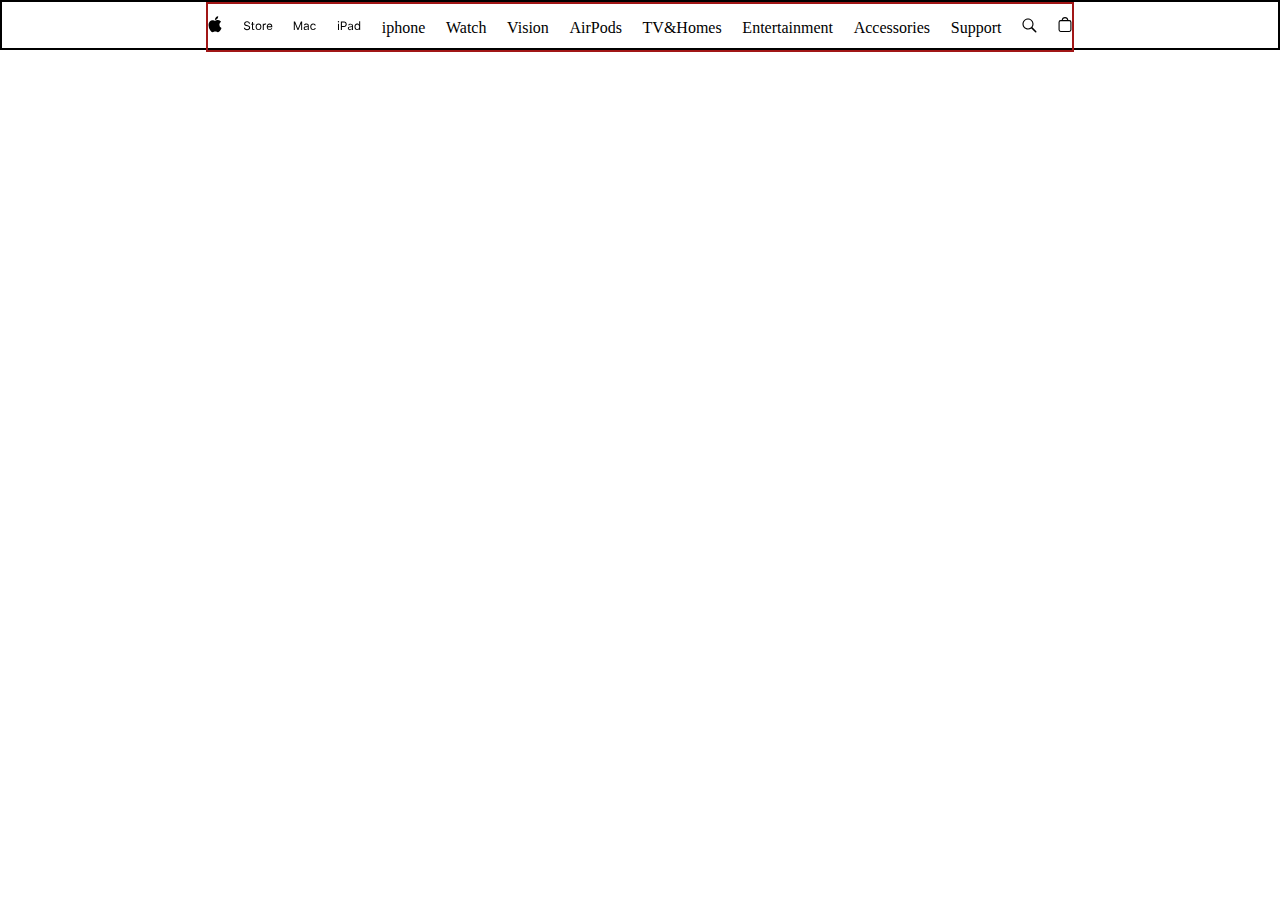
<file: apple webpage/index.html>
<!DOCTYPE html>
<html lang="en">

<head>
    <meta charset="UTF-8">
    <meta name="viewport" content="width=device-width, initial-scale=1.0">
    <title>Webpage</title>
    <link rel="stylesheet" href="./main.css">
</head>

<body>
    <div id="nav">
        <nav id="sub-nav">
            <ol>
                <li><svg height=" 44" viewBox="0 0 14 44" width="14" xmlns="http://www.w3.org/2000/svg">
            <path
                d="m13.0729 17.6825a3.61 3.61 0 0 0 -1.7248 3.0365 3.5132 3.5132 0 0 0 2.1379 3.2223 8.394 8.394 0 0 1 -1.0948 2.2618c-.6816.9812-1.3943 1.9623-2.4787 1.9623s-1.3633-.63-2.613-.63c-1.2187 0-1.6525.6507-2.644.6507s-1.6834-.9089-2.4787-2.0243a9.7842 9.7842 0 0 1 -1.6628-5.2776c0-3.0984 2.014-4.7405 3.9969-4.7405 1.0535 0 1.9314.6919 2.5924.6919.63 0 1.6112-.7333 2.8092-.7333a3.7579 3.7579 0 0 1 3.1604 1.5802zm-3.7284-2.8918a3.5615 3.5615 0 0 0 .8469-2.22 1.5353 1.5353 0 0 0 -.031-.32 3.5686 3.5686 0 0 0 -2.3445 1.2084 3.4629 3.4629 0 0 0 -.8779 2.1585 1.419 1.419 0 0 0 .031.2892 1.19 1.19 0 0 0 .2169.0207 3.0935 3.0935 0 0 0 2.1586-1.1368z">
            </path></svg></li>
            <li><svg height="44" viewBox="0 0 30 44" width="30" xmlns="http://www.w3.org/2000/svg">
                    <path
                        d="m26.5679 20.4629c1.002 0 1.67.738 1.693 1.857h-3.48c.076-1.119.779-1.857 1.787-1.857zm2.754 2.672v-.387c0-1.963-1.037-3.176-2.742-3.176-1.735 0-2.848 1.289-2.848 3.276 0 1.998 1.096 3.263 2.848 3.263 1.383 0 2.367-.668 2.66-1.746h-1.008c-.264.557-.814.856-1.629.856-1.072 0-1.769-.791-1.822-2.039v-.047zm-9.547-3.451h.96v.937h.094c.188-.615.914-1.049 1.752-1.049.164 0 .375.012.504.03v1.007c-.082-.023-.445-.058-.644-.058-.961 0-1.659 1.098-1.659 1.535v3.914h-1.007zm-4.27 5.519c-1.195 0-1.869-.867-1.869-2.361 0-1.5.674-2.361 1.869-2.361 1.196 0 1.87.861 1.87 2.361 0 1.494-.674 2.361-1.87 2.361zm0-5.631c-1.798 0-2.912 1.237-2.912 3.27 0 2.027 1.114 3.269 2.912 3.269 1.799 0 2.913-1.242 2.913-3.269 0-2.033-1.114-3.27-2.913-3.27zm-5.478-1.475v1.635h1.407v.843h-1.407v3.575c0 .744.282 1.06.938 1.06.182 0 .281-.006.469-.023v.849c-.199.035-.393.059-.592.059-1.301 0-1.822-.481-1.822-1.688v-3.832h-1.02v-.843h1.02v-1.635zm-8.103 5.694c.129.885.973 1.447 2.174 1.447 1.137 0 1.975-.615 1.975-1.453 0-.72-.527-1.177-1.693-1.47l-1.084-.282c-1.53-.386-2.192-1.078-2.192-2.279 0-1.436 1.201-2.408 2.988-2.408 1.635 0 2.854.972 2.942 2.338h-1.061c-.146-.867-.861-1.383-1.916-1.383-1.125 0-1.869.562-1.869 1.418 0 .662.463 1.043 1.629 1.342l.885.234c1.752.439 2.455 1.119 2.455 2.361 0 1.553-1.225 2.543-3.158 2.543-1.793 0-3.03-.949-3.141-2.408z">
                    </path>
                </svg></li>
            <li><svg height="44" viewBox="0 0 23 44" width="23" xmlns="http://www.w3.org/2000/svg">
                    <path
                        d="m8.1558 25.9987v-6.457h-.0703l-2.666 6.457h-.8907l-2.666-6.457h-.0703v6.457h-.9844v-8.4551h1.2246l2.8945 7.0547h.0938l2.8945-7.0547h1.2246v8.4551zm2.5166-1.7696c0-1.1309.832-1.7812 2.3027-1.8691l1.8223-.1113v-.5742c0-.7793-.4863-1.207-1.4297-1.207-.7559 0-1.2832.2871-1.4238.7852h-1.0195c.1348-1.0137 1.1309-1.6816 2.4785-1.6816 1.541 0 2.4023.791 2.4023 2.1035v4.3242h-.9609v-.9318h-.0938c-.4102.6738-1.1016 1.043-1.9453 1.043-1.2246 0-2.1328-.7266-2.1328-1.8809zm4.125-.5859v-.5801l-1.6992.1113c-.9609.0645-1.3828.3984-1.3828 1.0312 0 .6445.5449 1.0195 1.2773 1.0195 1.0371.0001 1.8047-.6796 1.8047-1.5819zm6.958-2.0273c-.1641-.627-.7207-1.1367-1.6289-1.1367-1.1367 0-1.8516.9082-1.8516 2.3379 0 1.459.7266 2.3848 1.8516 2.3848.8496 0 1.4414-.3926 1.6289-1.1074h1.0195c-.1816 1.1602-1.125 2.0156-2.6426 2.0156-1.7695 0-2.9004-1.2832-2.9004-3.293 0-1.9688 1.125-3.2461 2.8945-3.2461 1.5352 0 2.4727.9199 2.6484 2.0449z">
                    </path>
                </svg></li>
            <li><svg height="44" viewBox="0 0 24 44" width="24" xmlns="http://www.w3.org/2000/svg">
                    <path
                        d="m14.9575 23.7002c0 .902-.768 1.582-1.805 1.582-.732 0-1.277-.375-1.277-1.02 0-.632.422-.966 1.383-1.031l1.699-.111zm-1.395-4.072c-1.347 0-2.343.668-2.478 1.681h1.019c.141-.498.668-.785 1.424-.785.944 0 1.43.428 1.43 1.207v.574l-1.822.112c-1.471.088-2.303.738-2.303 1.869 0 1.154.908 1.881 2.133 1.881.844 0 1.535-.369 1.945-1.043h.094v.931h.961v-4.324c0-1.312-.862-2.103-2.403-2.103zm6.769 5.575c-1.155 0-1.846-.885-1.846-2.361 0-1.471.697-2.362 1.846-2.362 1.142 0 1.857.914 1.857 2.362 0 1.459-.709 2.361-1.857 2.361zm1.834-8.027v3.503h-.088c-.358-.691-1.102-1.107-1.981-1.107-1.605 0-2.654 1.289-2.654 3.27 0 1.986 1.037 3.269 2.654 3.269.873 0 1.623-.416 2.022-1.119h.093v1.008h.961v-8.824zm-15.394 4.869h-1.863v-3.563h1.863c1.225 0 1.899.639 1.899 1.799 0 1.119-.697 1.764-1.899 1.764zm.276-4.5h-3.194v8.455h1.055v-3.018h2.127c1.588 0 2.719-1.119 2.719-2.701 0-1.611-1.108-2.736-2.707-2.736zm-6.064 8.454h1.008v-6.316h-1.008zm-.199-8.237c0-.387.316-.704.703-.704s.703.317.703.704c0 .386-.316.703-.703.703s-.703-.317-.703-.703z">
                    </path>
                </svg></li>
            <li>iphone</li>
            <li>Watch</li>
            <li>Vision</li>
            <li>AirPods</li>
            <li>TV&Homes</li>
            <li>Entertainment</li>
            <li>Accessories</li>
            <li>Support</li>
            <li><svg xmlns="http://www.w3.org/2000/svg" width="15px" height="44px" viewBox="0 0 15 44">
                    <path
                        d="M14.298,27.202l-3.87-3.87c0.701-0.929,1.122-2.081,1.122-3.332c0-3.06-2.489-5.55-5.55-5.55c-3.06,0-5.55,2.49-5.55,5.55 c0,3.061,2.49,5.55,5.55,5.55c1.251,0,2.403-0.421,3.332-1.122l3.87,3.87c0.151,0.151,0.35,0.228,0.548,0.228 s0.396-0.076,0.548-0.228C14.601,27.995,14.601,27.505,14.298,27.202z M1.55,20c0-2.454,1.997-4.45,4.45-4.45 c2.454,0,4.45,1.997,4.45,4.45S8.454,24.45,6,24.45C3.546,24.45,1.55,22.454,1.55,20z">
                    </path>
                </svg></li>
            <li><svg height="44" viewBox="0 0 14 44" width="14" xmlns="http://www.w3.org/2000/svg">
                    <path
                        d="m11.3535 16.0283h-1.0205a3.4229 3.4229 0 0 0 -3.333-2.9648 3.4229 3.4229 0 0 0 -3.333 2.9648h-1.02a2.1184 2.1184 0 0 0 -2.117 2.1162v7.7155a2.1186 2.1186 0 0 0 2.1162 2.1167h8.707a2.1186 2.1186 0 0 0 2.1168-2.1167v-7.7155a2.1184 2.1184 0 0 0 -2.1165-2.1162zm-4.3535-1.8652a2.3169 2.3169 0 0 1 2.2222 1.8652h-4.4444a2.3169 2.3169 0 0 1 2.2222-1.8652zm5.37 11.6969a1.0182 1.0182 0 0 1 -1.0166 1.0171h-8.7069a1.0182 1.0182 0 0 1 -1.0165-1.0171v-7.7155a1.0178 1.0178 0 0 1 1.0166-1.0166h8.707a1.0178 1.0178 0 0 1 1.0164 1.0166z">
                    </path>
                </svg></li>
            </ol>



        </nav>

    </div>

</body>

</html>
</file>
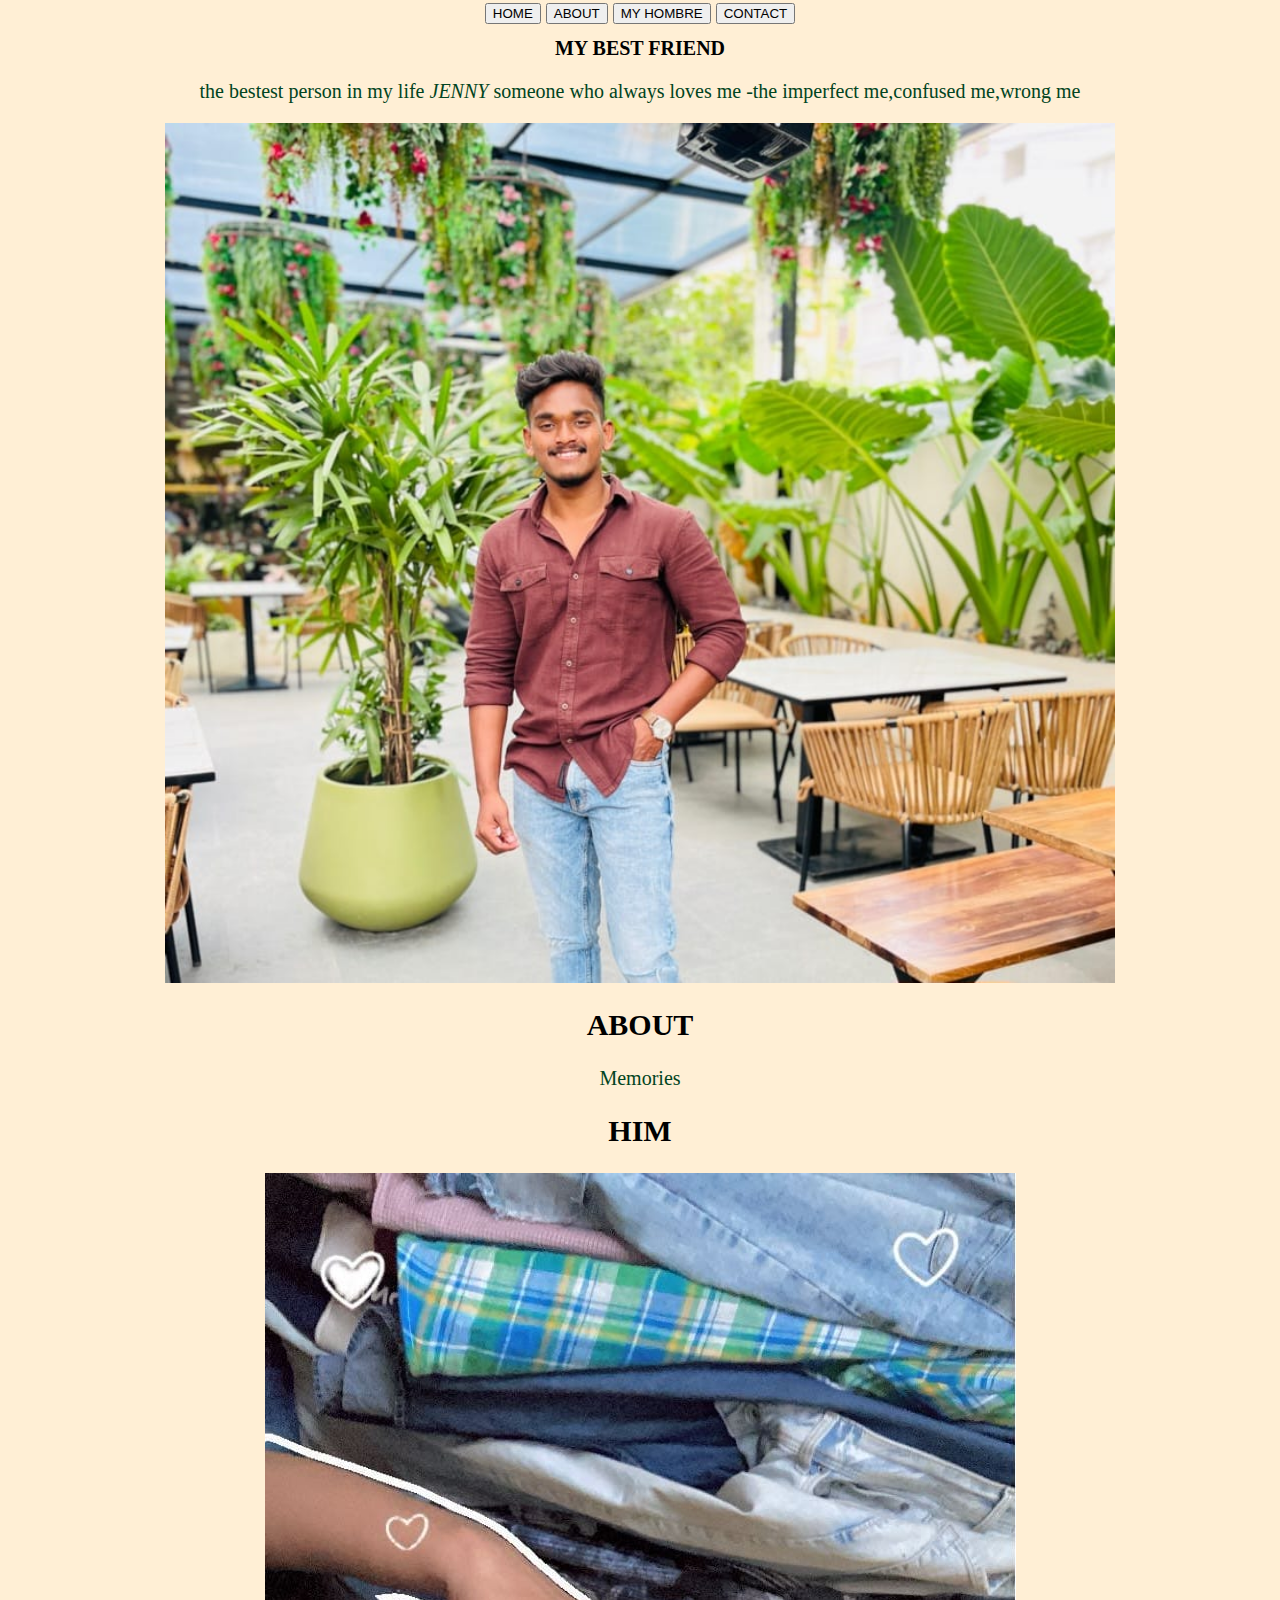
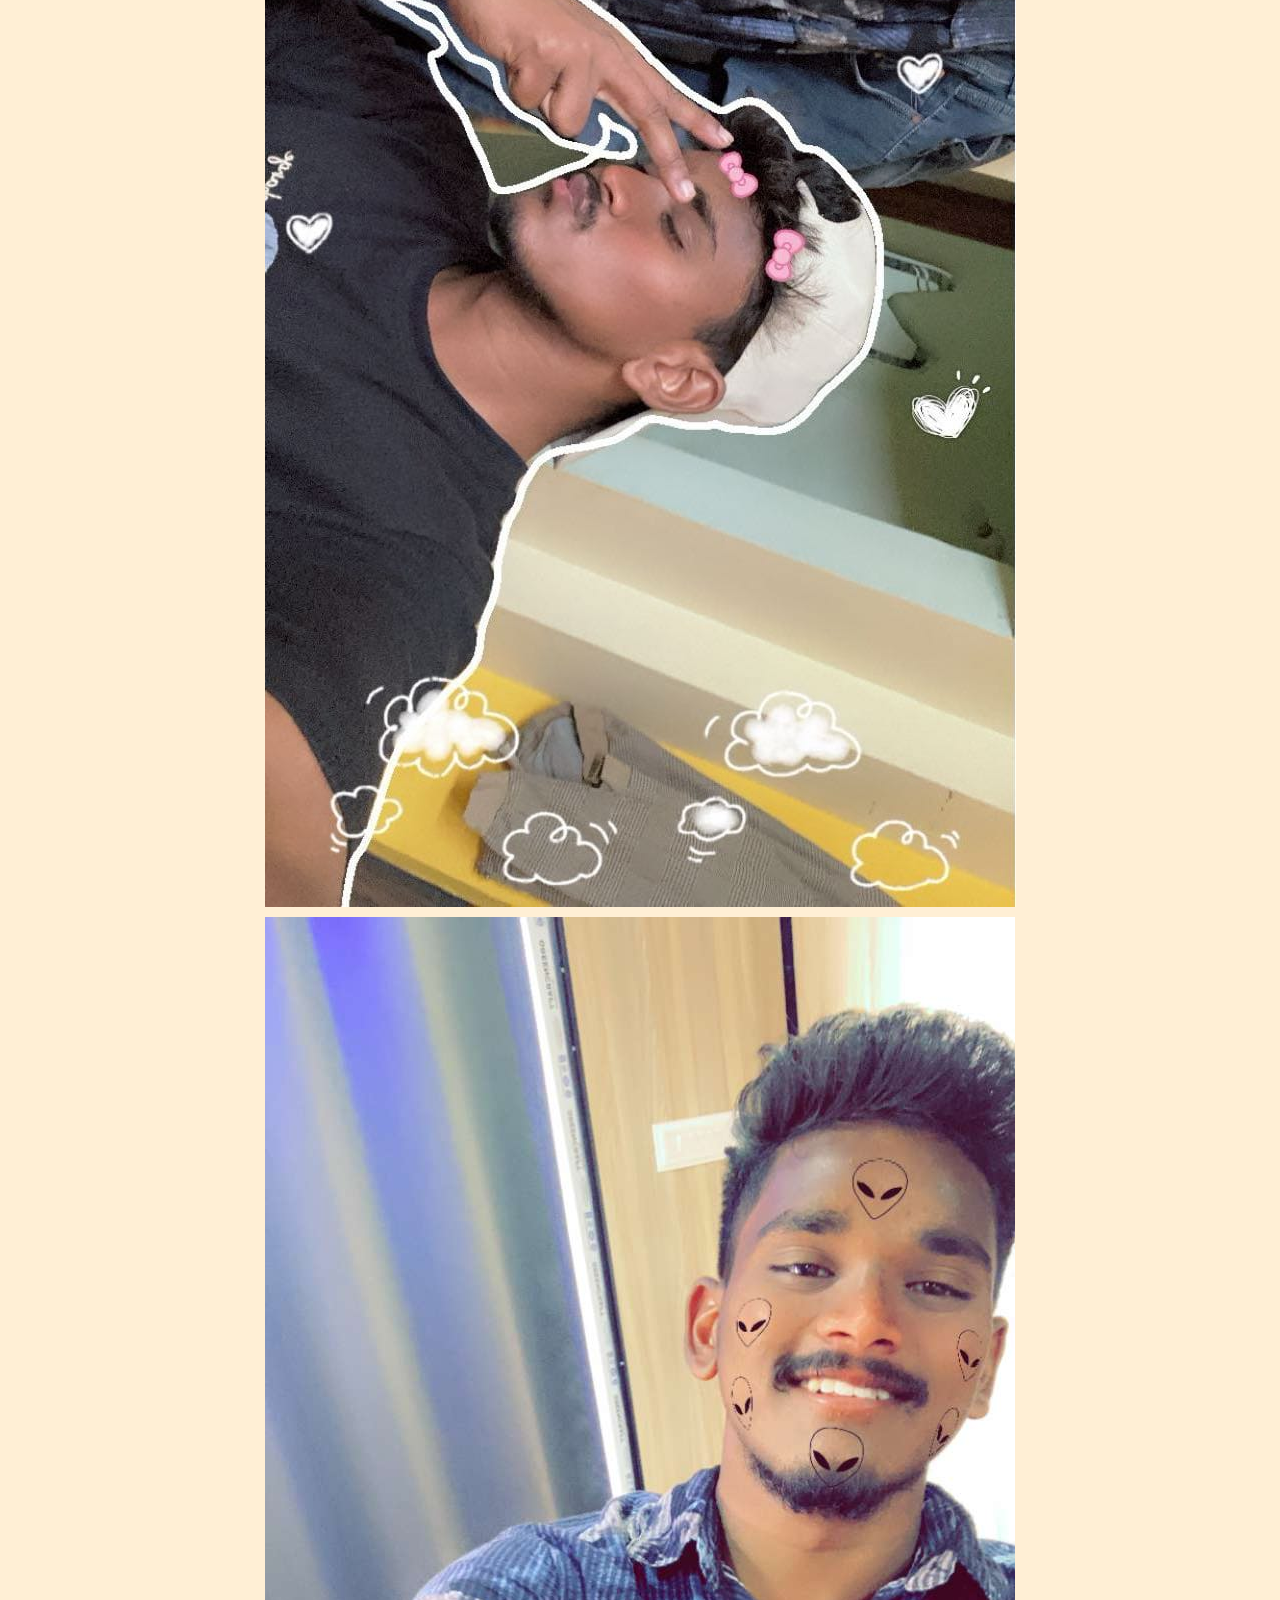
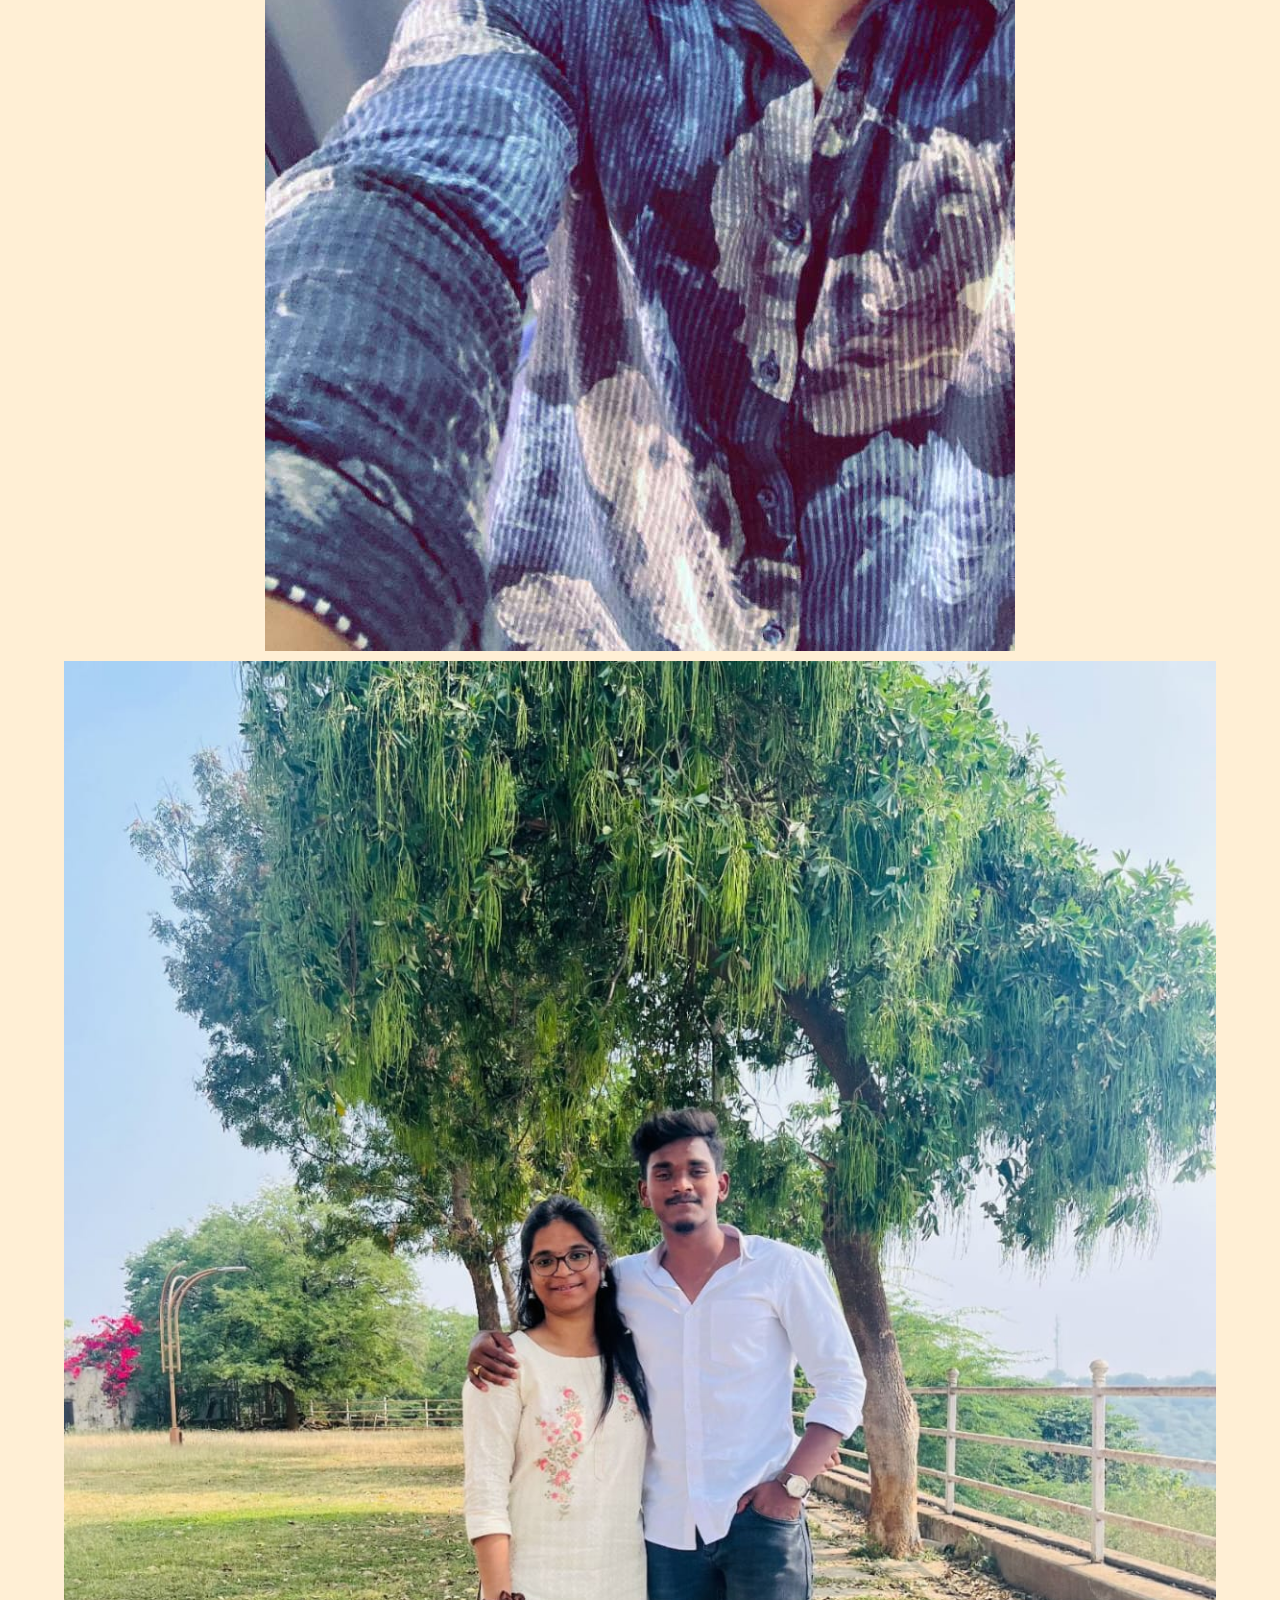
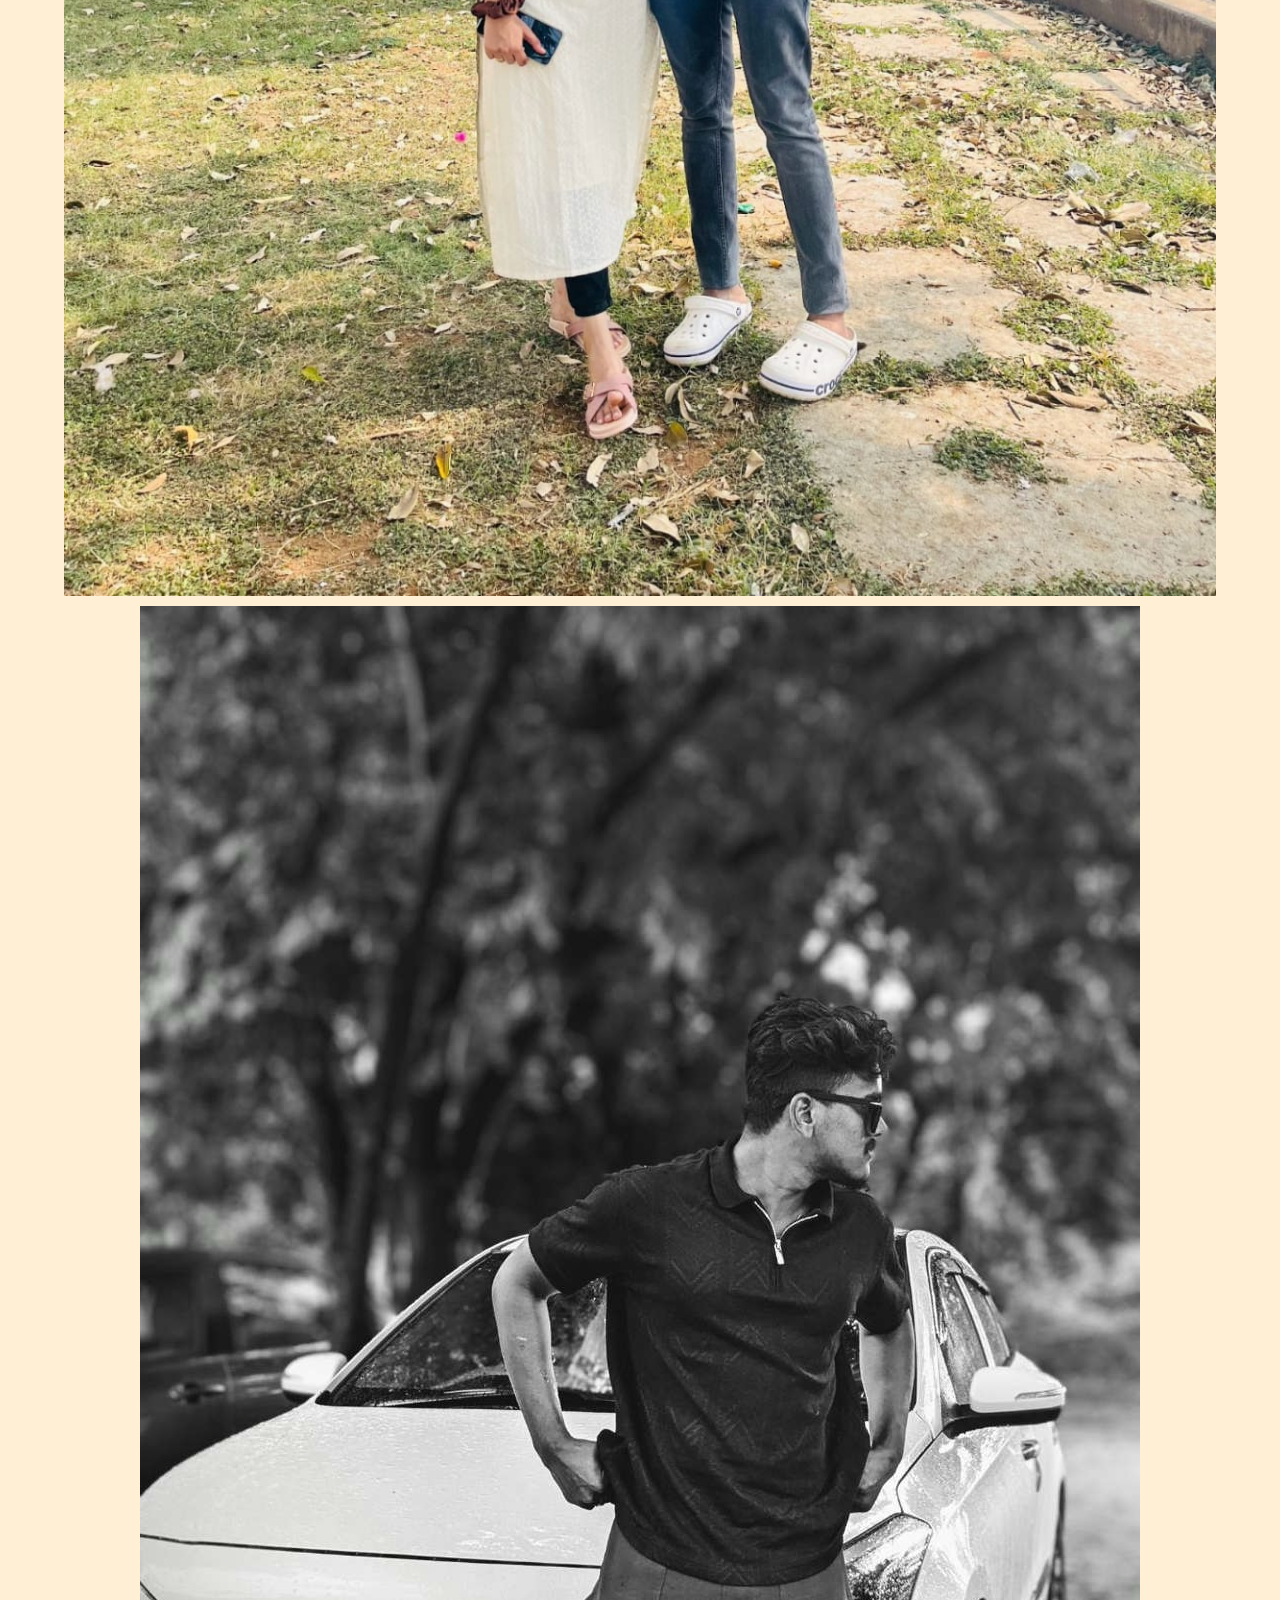
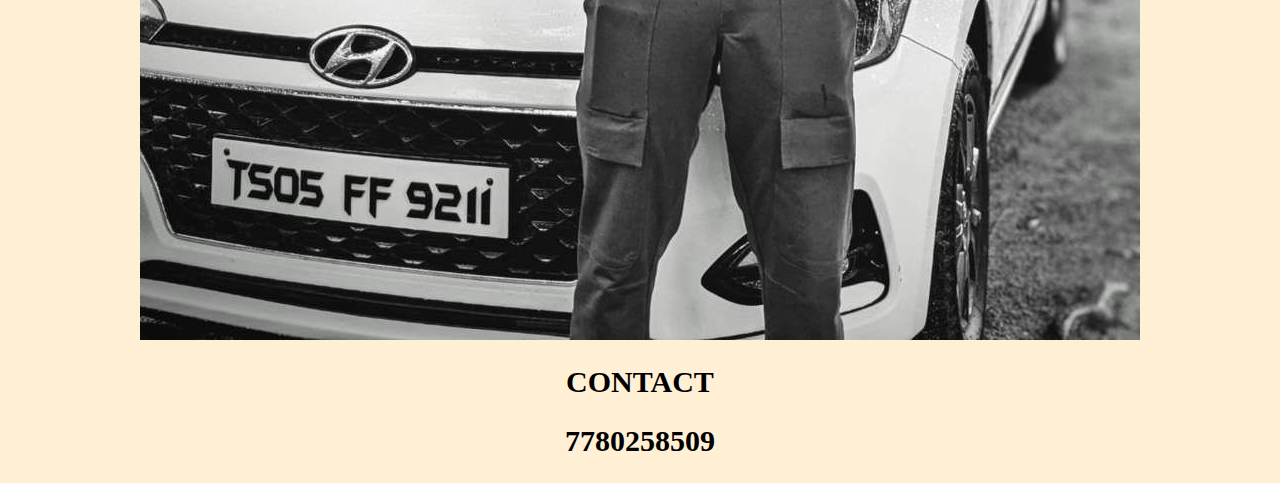
<file: apple webpage/WEBPAGE@/index.html>
<!DOCTYPE html>
<html lang="en">
<head>
    <meta charset="UTF-8">
    <meta name="viewport" content="width=device-width, initial-scale=1.0">
    <title>WEBPAGE</title>
    <link href="styles.css" rel="stylesheet">
</head>
<body>
    <nav>
        <button onclick="scrollToSection('home')">HOME</button>
        <button onclick="scrollToSection('about')">ABOUT</button>
        <button onclick="scrollToSection('myhombre')">MY HOMBRE</button>
        <button onclick="scrollToSection('contact')">CONTACT</button>

    </nav>
    <div id="home" class="section">
    <h1> MY BEST FRIEND</h1>
    <p>the bestest person in my life <i>JENNY</i> someone who always loves me -the imperfect me,confused me,wrong me </p>
    </div>
    <div id="home">
    <img src="images/ume1.jpg" alt="MY BEST " width="950" class="US" onClick="showImageInfo('images/ume1.jpg')">
    </div>
    <div id="about" class="section">
        <h2>ABOUT</h2>
        <p>Memories</p>
    </div>
    <div id="myhombre" class="section">
        <h2>HIM</h2>
        
        <img src="images/1.jpg " alt="Friend 1" class="clickable-image" onclick="showImageInfo('images/1.jpg')">
        <img src="images/2.jpg " alt="Friend 2" class="clickable-image" onclick="showImageInfo('images/2.jpg')">
        <img src="images/3.jpg " alt="Friend 3" class="clickable-image" onclick="showImageInfo('images/3.jpg')">
        <img src="images/4.jpg " alt="Friend 4" class="clickable-image" onclick="showImageInfo('images/4.jpg')">
        
    </div>
    <div id="contact" class="section">
        <h2>CONTACT</h2>
        <h2>7780258509</h2>
        
    </div>
    
    </div>
    <script src="script.js"></script>

    
</body>
</html>
</file>
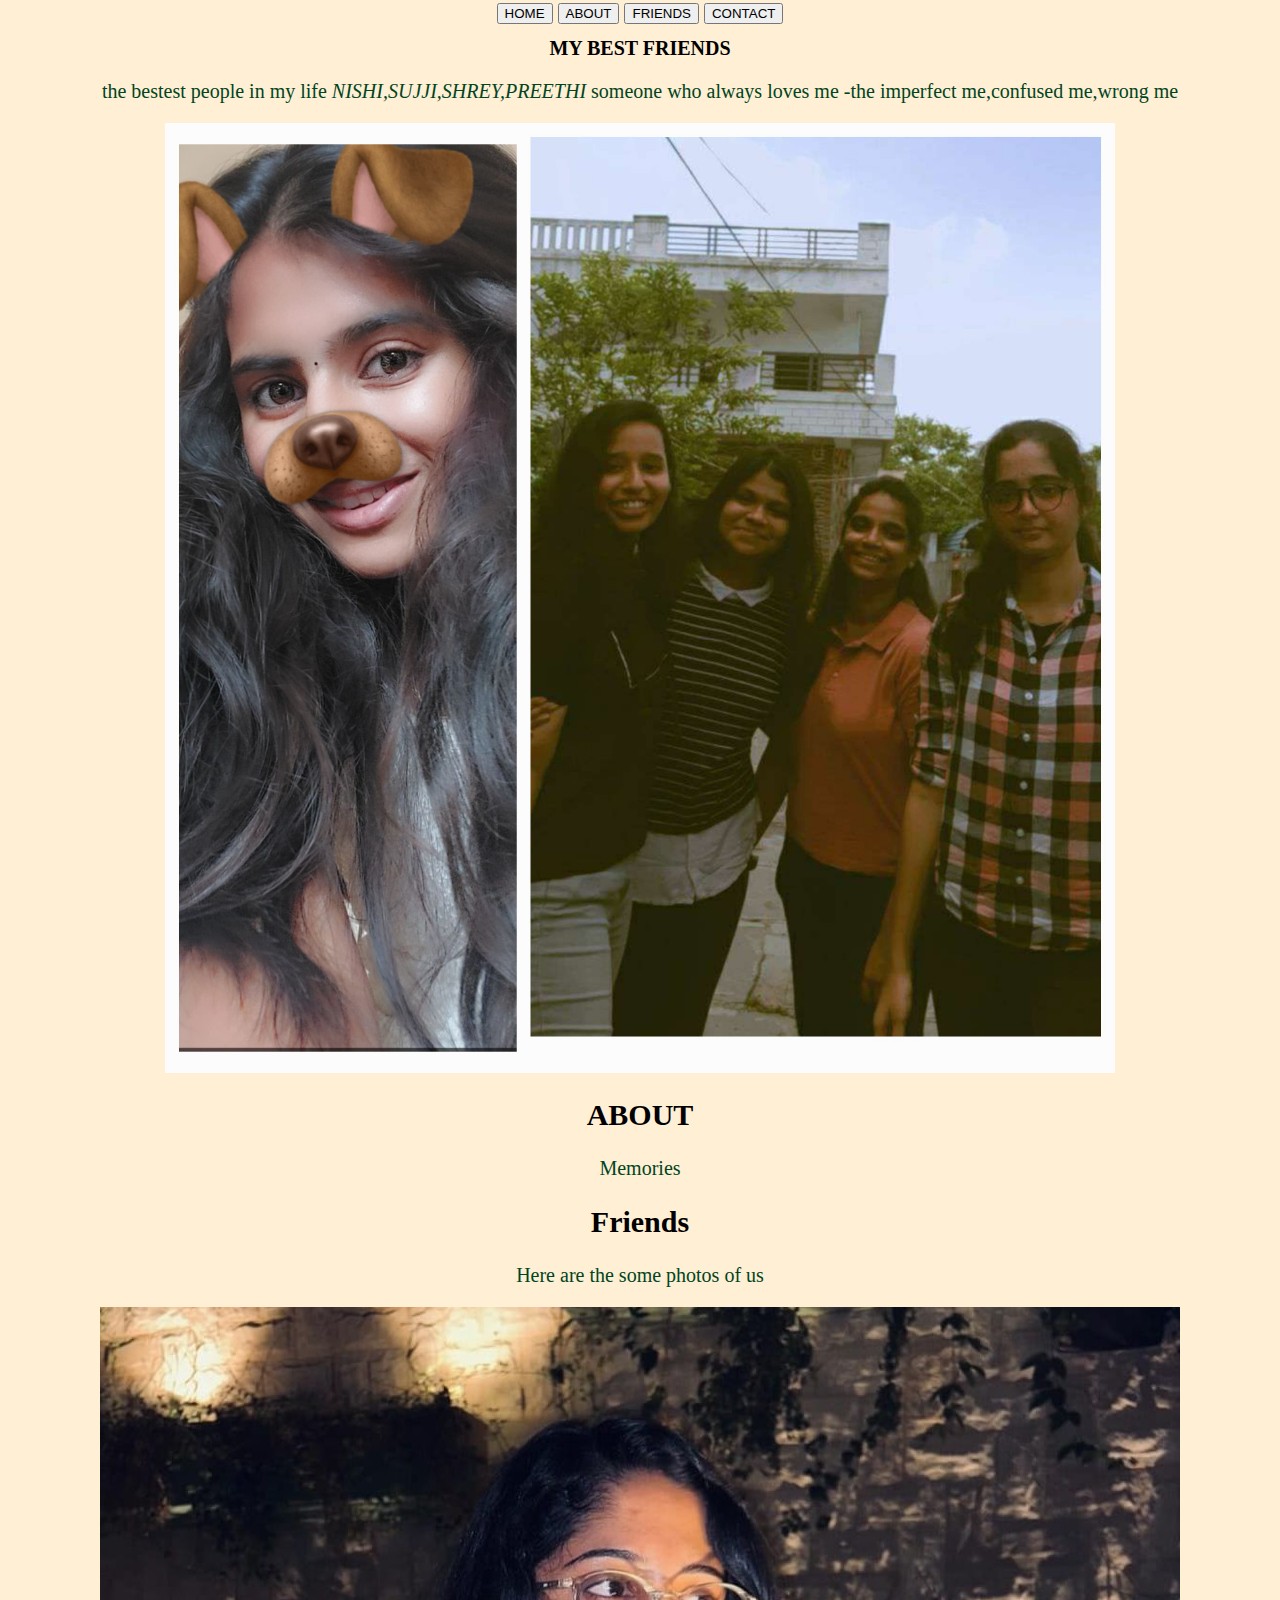
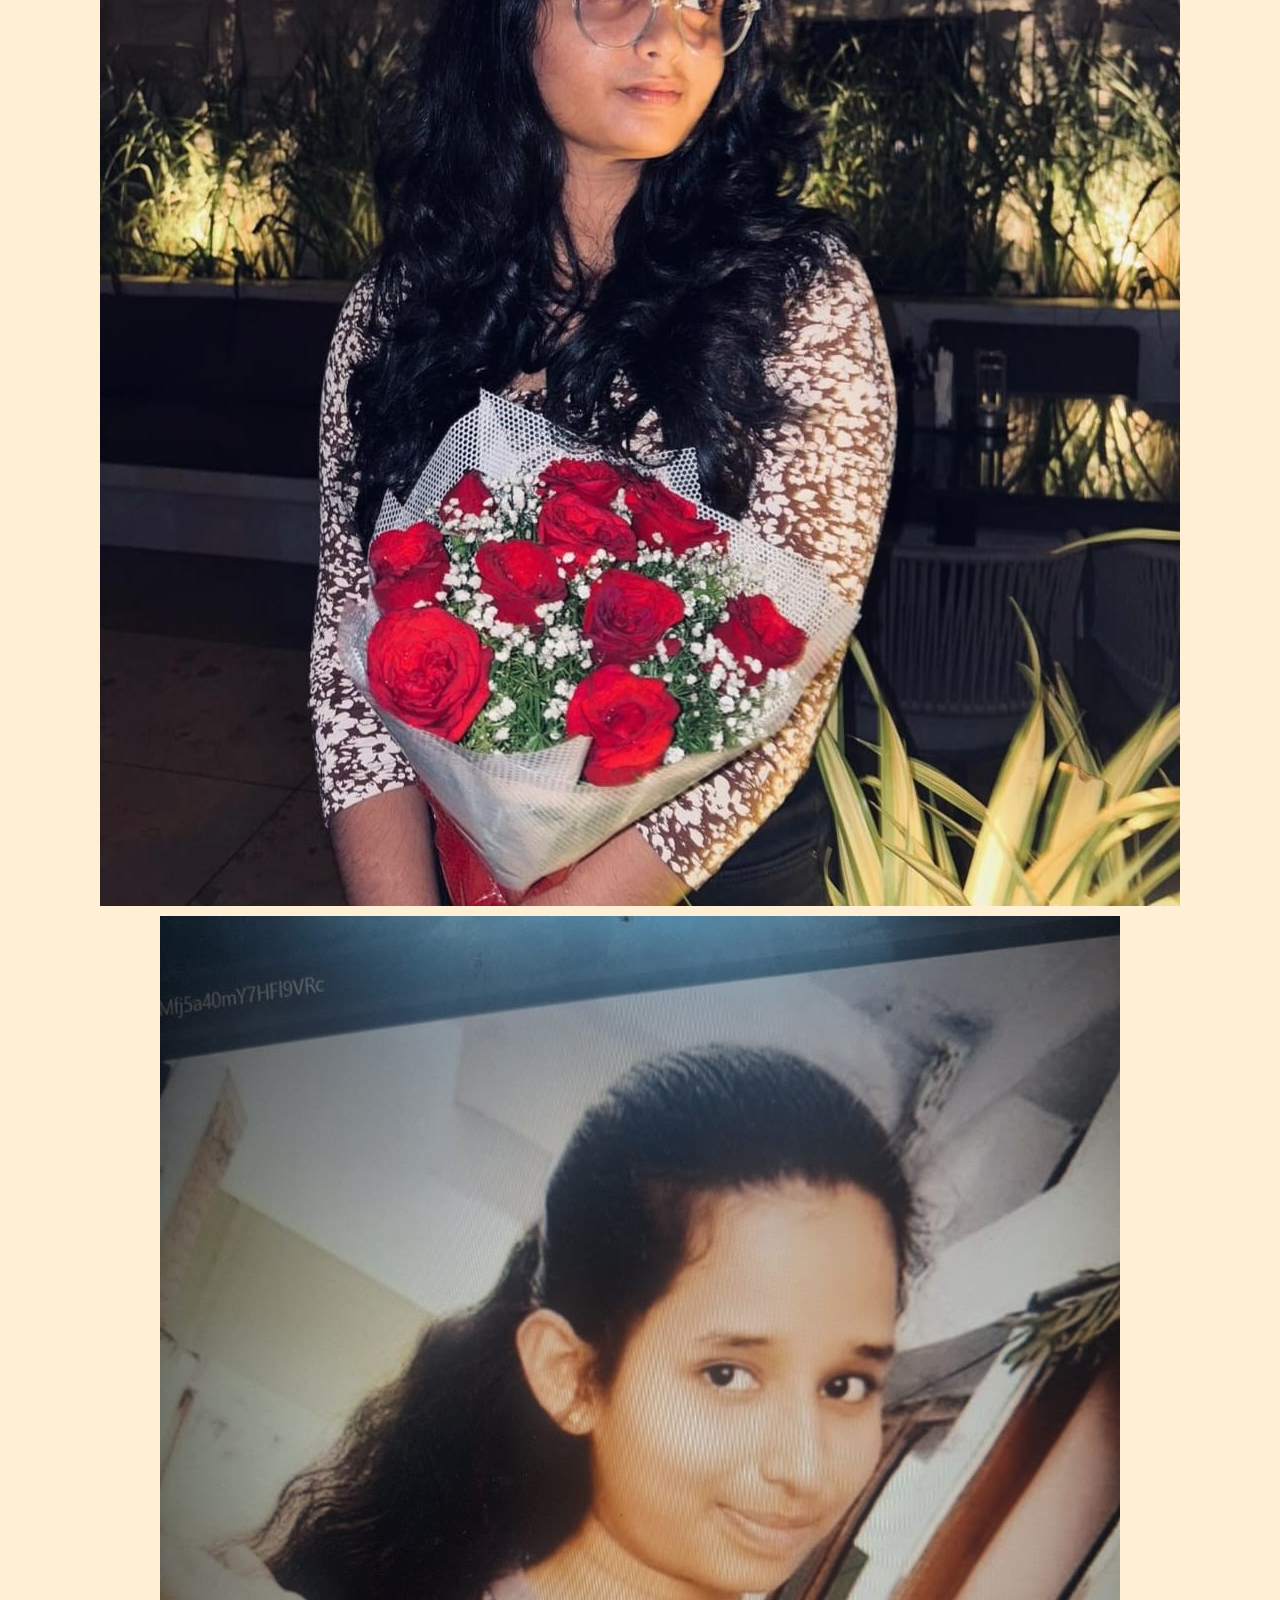
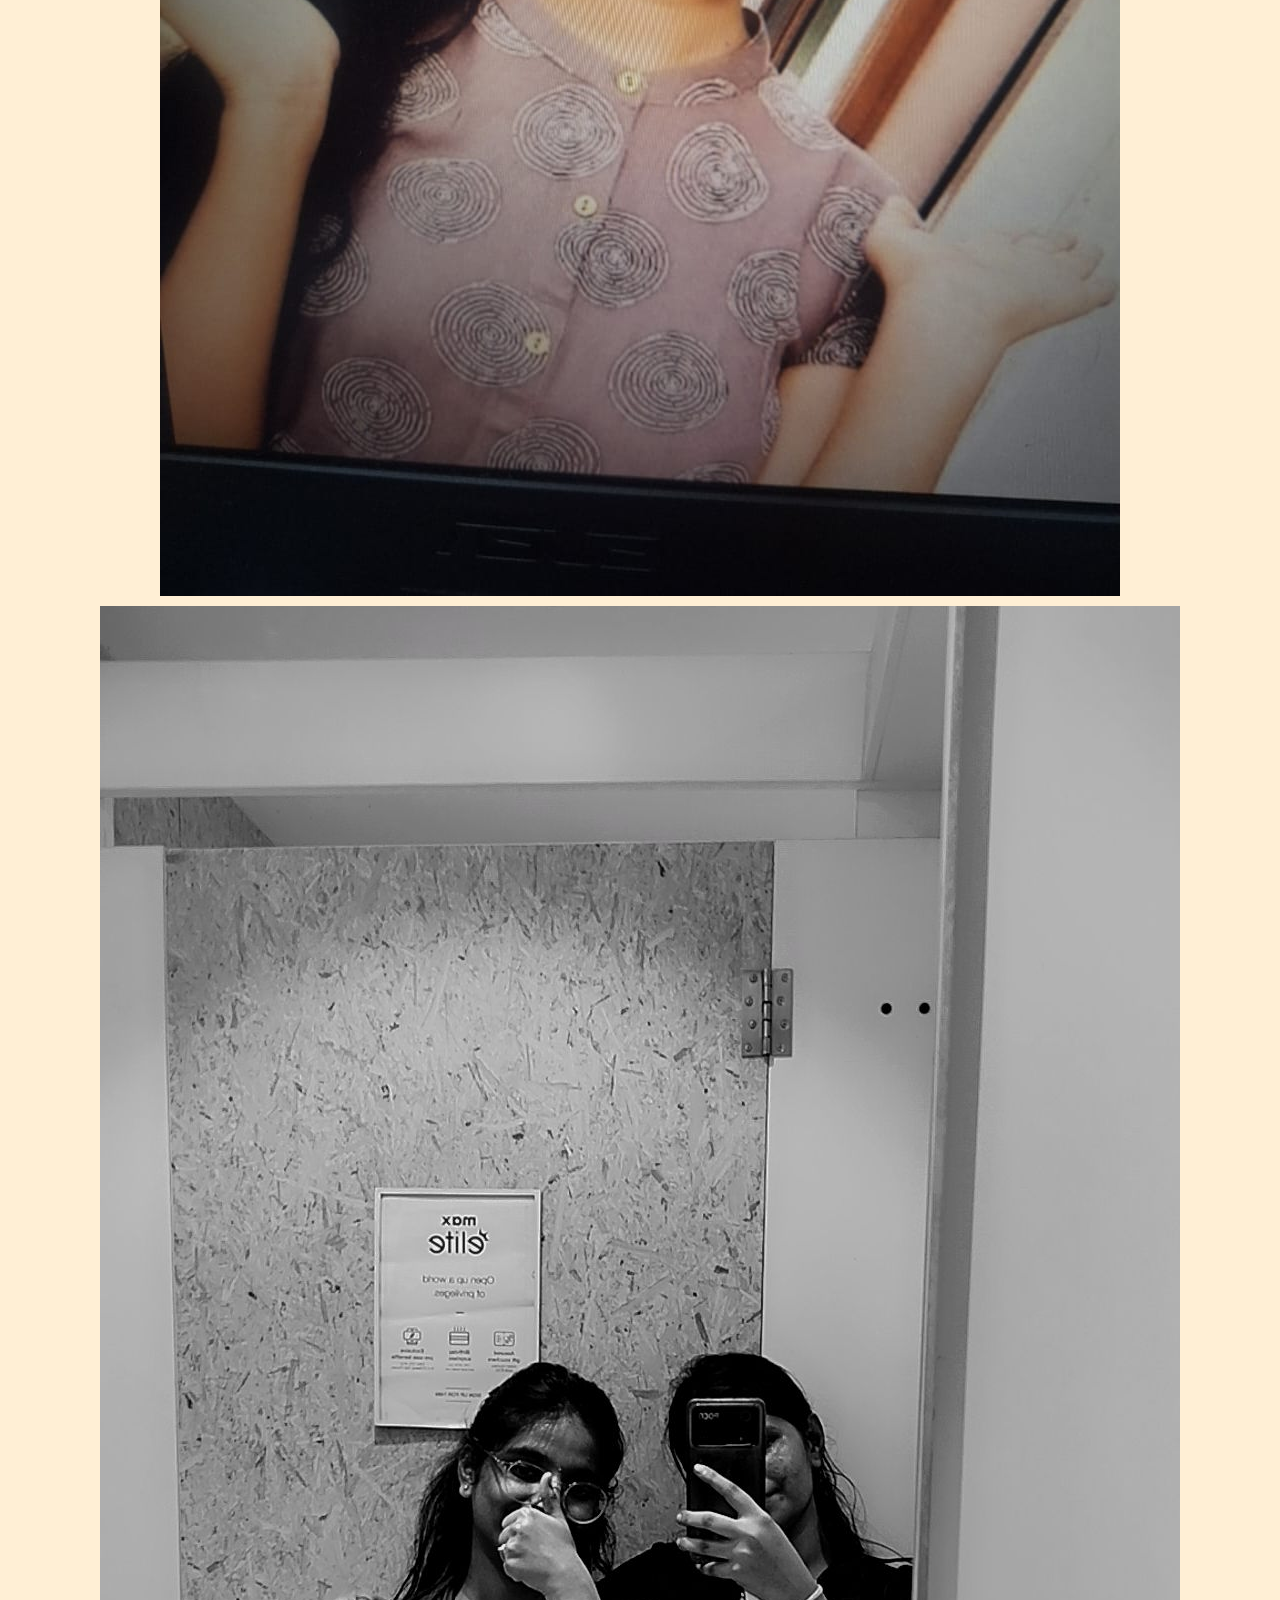
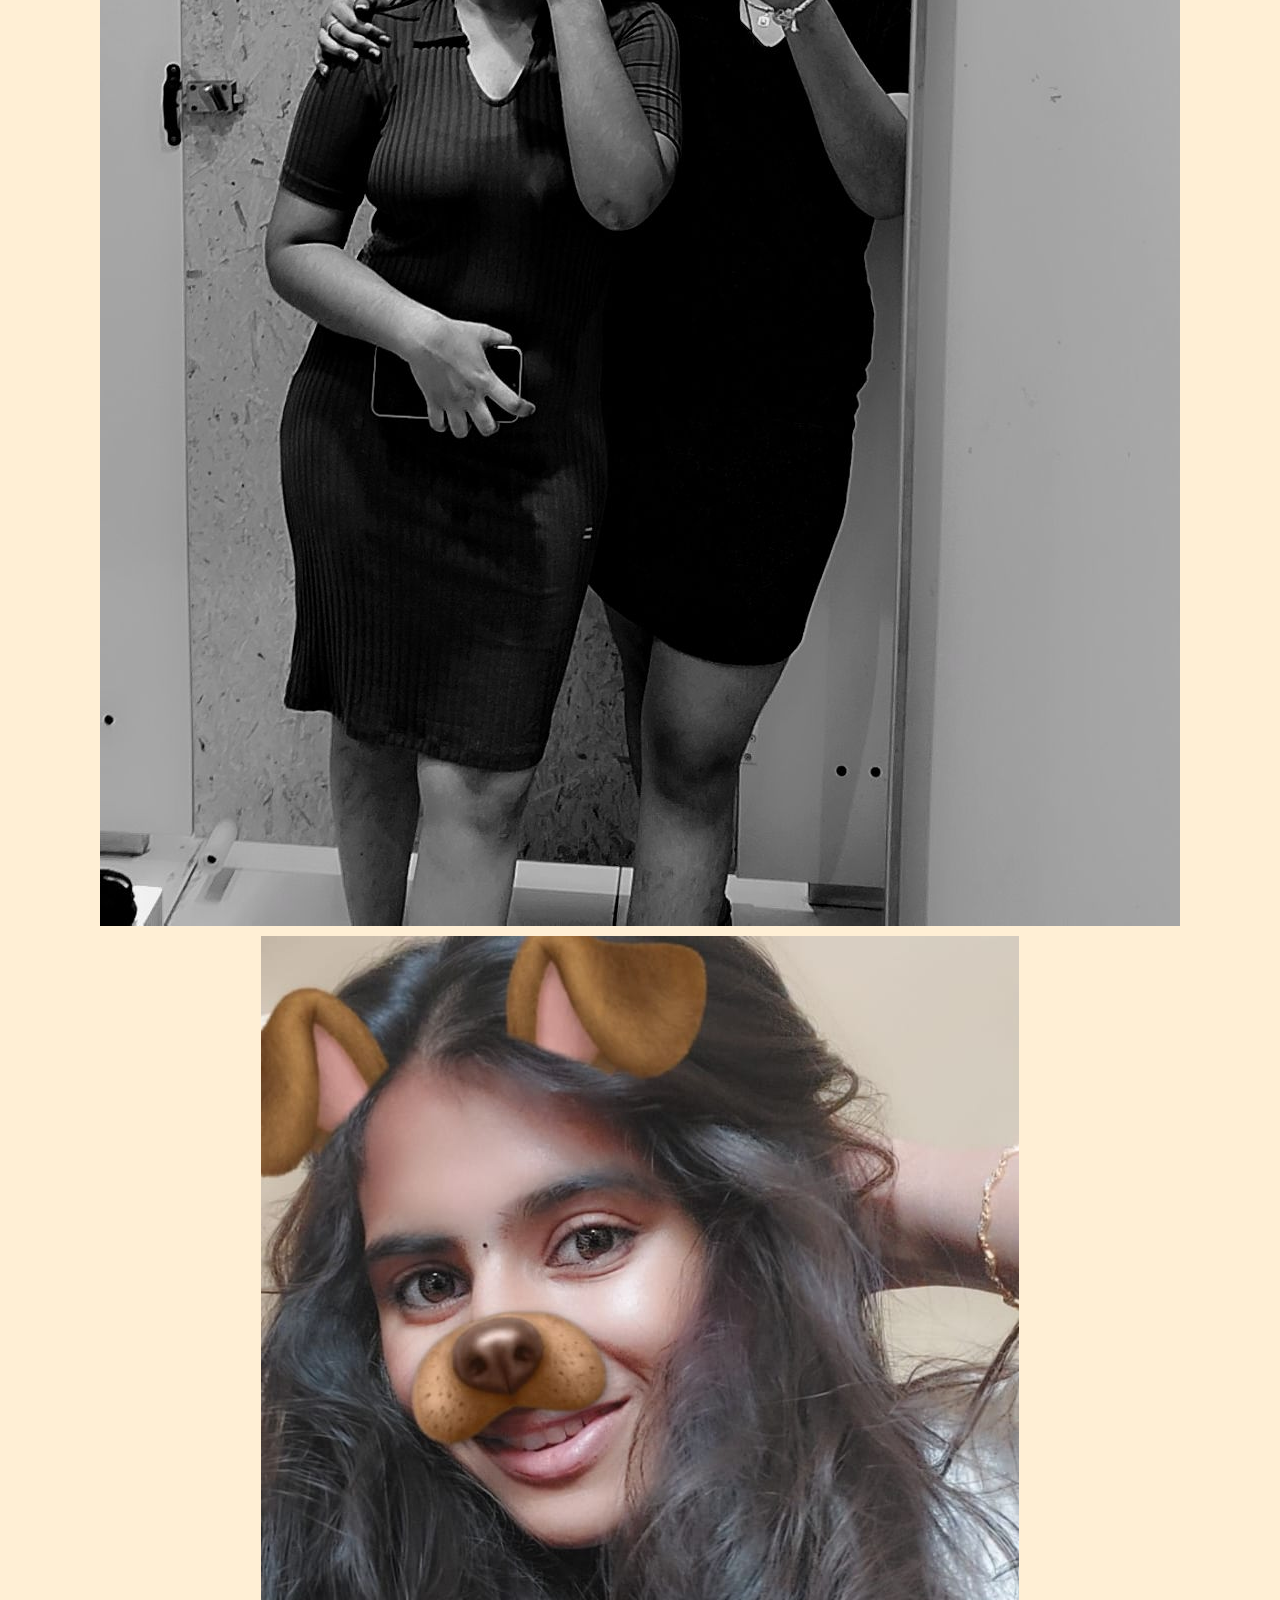
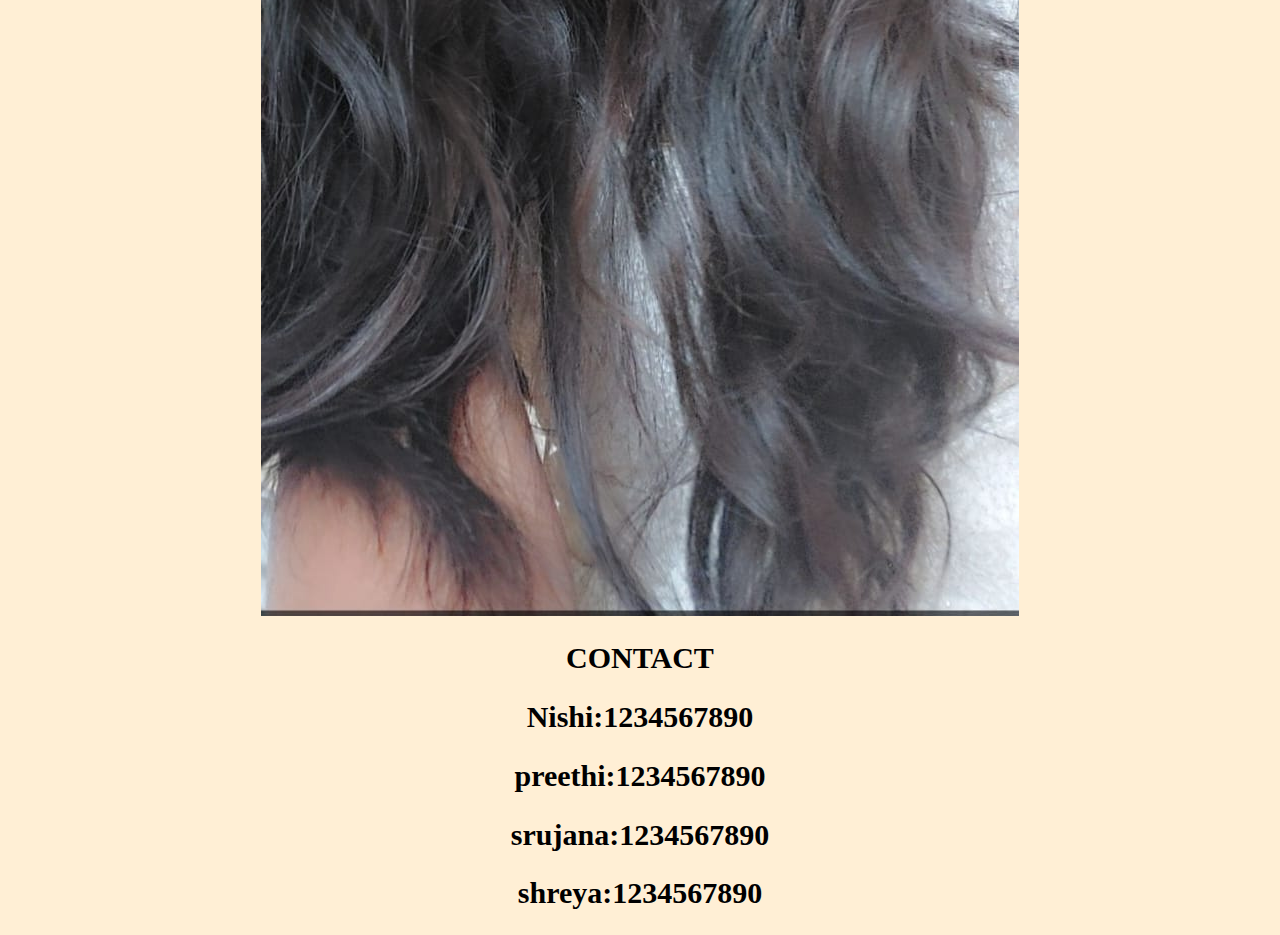
<file: apple webpage/WEBPAGE@/webpage/index.html>
<!DOCTYPE html>
<html lang="en">
<head>
    <meta charset="UTF-8">
    <meta name="viewport" content="width=device-width, initial-scale=1.0">
    <title>WEBPAGE</title>
    <link href="styles.css" rel="stylesheet">
</head>
<body>
    <nav>
        <button onclick="scrollToSection('home')">HOME</button>
        <button onclick="scrollToSection('about')">ABOUT</button>
        <button onclick="scrollToSection('friends')">FRIENDS</button>
        <button onclick="scrollToSection('contact')">CONTACT</button>

    </nav>
    <div id="home" class="section">
    <h1> MY BEST FRIENDS</h1>
    <p>the bestest people in my life <i>NISHI,SUJJI,SHREY,PREETHI</i> someone who always loves me -the imperfect me,confused me,wrong me </p>
    </div>
    <div id="home">
    <img src="images/us.jpg" alt="MY BEST FRIENDS" width="950" class="US" onClick="showImageInfo('images/us.jpg')">
    </div>
    <div id="about" class="section">
        <h2>ABOUT</h2>
        <p>Memories</p>
    </div>
    <div id="friends" class="section">
        <h2>Friends</h2>
        <p>Here are the some photos of us</p>
        <img src="images/1.jpg " alt="Friend 1" class="clickable-image" onclick="showImageInfo('images/1.jpg')">
        <img src="images/2.jpg " alt="Friend 2" class="clickable-image" onclick="showImageInfo('images/2.jpg')">
        <img src="images/3.jpg " alt="Friend 3" class="clickable-image" onclick="showImageInfo('images/3.jpg')">
        <img src="images/4.jpg " alt="Friend 4" class="clickable-image" onclick="showImageInfo('images/4.jpg')">
        
    </div>
    <div id="contact" class="section">
        <h2>CONTACT</h2>
        <h2>Nishi:1234567890</h2>
        <h2>preethi:1234567890</h2>
        <h2>srujana:1234567890</h2>
        <h2>shreya:1234567890</h2>
        
    </div>
    
    </div>
    <script src="script.js"></script>

    
</body>
</html>
</file>
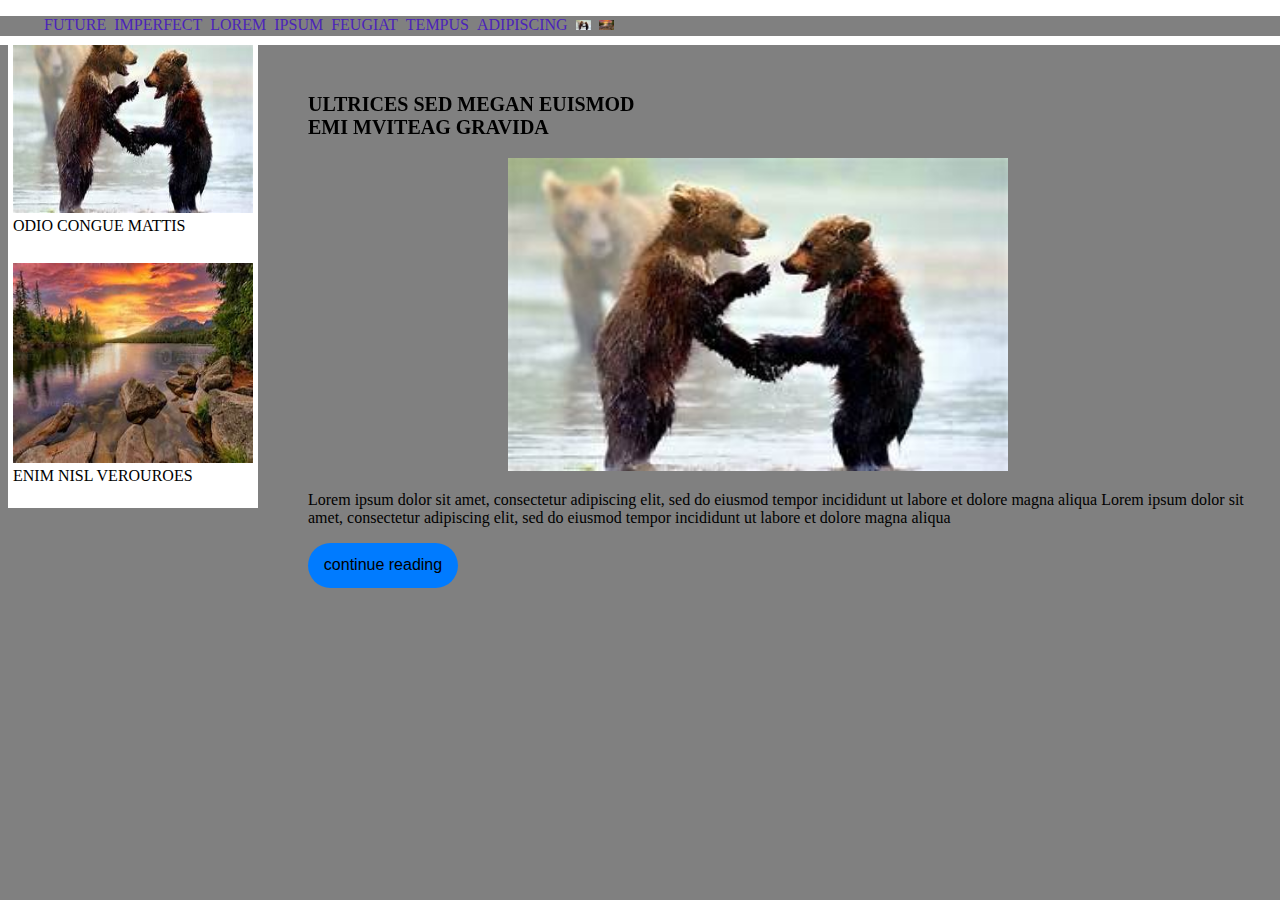
<file: apple webpage/WEBPAGE@/webpage/yess/index.html>
<!DOCTYPE html>
<html>
    <head>
        <title>assigment</title>
    </head>
    <body style="background-color:gray">
        
   
  
     <div style="background-color:white;
     position:fixed;top:0;left:0;right:0;height:45px;">
     
    <div style="background-color:gray;height:20px;align-items:center">
        
        <nav>
            <ul style="color:rgb(75, 35, 186);display:flex;;align-items:center">
                <a style="padding-left:4px;padding-right:4px">FUTURE</a>
                <a style="padding-left:4px;padding-right:4px">IMPERFECT</a>
                <a style="padding-left:4px;padding-right:4px">LOREM</a>
                <a style="padding-left:4px;padding-right:4px">IPSUM</a>
                <a style="padding-left:4px;padding-right:4px">FEUGIAT</a>
                <a style="padding-left:4px;padding-right:4px">TEMPUS</a>
                <a style="padding-left:4px;padding-right:4px">ADIPISCING</a>
                
                <a>
                    <img style="width:15px;display:flex;align-items:center;padding-left:4px;padding-right:4px" src="images/1.jpg"></a>
                <a ><img style="width:15px;display:flex;align-items:center;padding-left:4px;padding-right:4px"src="images/2.jpg"></a>
            </ul>
        </nav>
        </div>
        
    </div>  

    <div style="
    background-color:white;
    width:250px;
    height:250px;
    margin-right:5px;">
    <p style="margin-left:300px;font-weight:bold;position:fixed;margin-top:85px;font-size:20px">ULTRICES SED MEGAN EUISMOD<br/>EMI MVITEAG GRAVIDA</p>
    
    <div style="background-color:white;width:250px;height:250px;margin-right:5px"><img style="width:240px;margin-left:5px;margin-top:5px;height:200px"src="images/1.jpg"><p style="margin-left:5px;margin-bottom:20px;margin-top:0">ODIO CONGUE MATTIS</p>

    </div>
    <div style="background-color:white;width:250px;height:250px;margin-right:5px;"><img style="width:240px;margin-left:5px;margin-top:5px;height:200px"src="images/2.jpg"><p style="margin-left:5px;margin-top:0">ENIM NISL VEROUROES</p>
    </div>
        </div>
        
        <img style="margin-left:500px;width:500px;margin-top:-100px"src="images/1.jpg">
        </div>
        <p style="margin-left:300px">Lorem ipsum dolor sit amet, 
            consectetur adipiscing elit, sed do eiusmod tempor incididunt ut labore et dolore magna aliqua Lorem ipsum dolor sit amet, consectetur adipiscing elit, sed do eiusmod
            tempor incididunt ut labore et dolore magna aliqua</p>
            
            <button style="margin-left:300px;width:150px;height:45px;
    
    display: inline-flex;
    justify-content: center;
    align-items: center;
    white-space: nowrap;
    padding: 10px 20px;
    font-size: 16px;
    border: none;
    background-color: #007BFF;
    color:black;
    cursor: pointer;
    border-radius: 25px;
}

}

     ">continue reading</button>
 
    
    </body>
</html>
</file>
<file: apple webpage/main.css>
*{
   margin:0%;
   padding:0%;
   box-sizing:border-box; 
 
}
#nav{
    border: 2px solid;
    height:50px;
    background-color:rgba(0, 0, 0, 0);
    
}
#sub-nav{
    border:2px solid rgb(161, 22, 22);
    height:inherit;
    width:68%;
    margin: auto;
    

}
#sub-nav ol{
    list-style: none;
    display:flex;
    justify-content: space-between;
    align-items:center;
}
</file>
<file: apple webpage/WEBPAGE@/styles.css>
@charset "utf-8";
body{
    background-color: papayawhip;
    font-family: serif;
    text-align: center;
    margin: auto;
    font-size: 20px;
}
h1{
    color:black;
    font-size: 20px;
}
p{
    color:#014421;
    font-size: 20px;

}
nav a:hover{
    background-color: aqua;
    color: black;
    padding: 8px;

}
img{
    max-width: 90%;
    cursor: pointer;
    display: block;
    margin: 10px auto;
}
</file>
<file: apple webpage/WEBPAGE@/webpage/styles.css>
@charset "utf-8";
body{
    background-color: papayawhip;
    font-family: serif;
    text-align: center;
    margin: auto;
    font-size: 20px;
}
h1{
    color:black;
    font-size: 20px;
}
p{
    color:#014421;
    font-size: 20px;

}
nav a:hover{
    background-color: aqua;
    color: black;
    padding: 8px;

}
img{
    max-width: 90%;
    cursor: pointer;
    display: block;
    margin: 10px auto;
}
</file>
